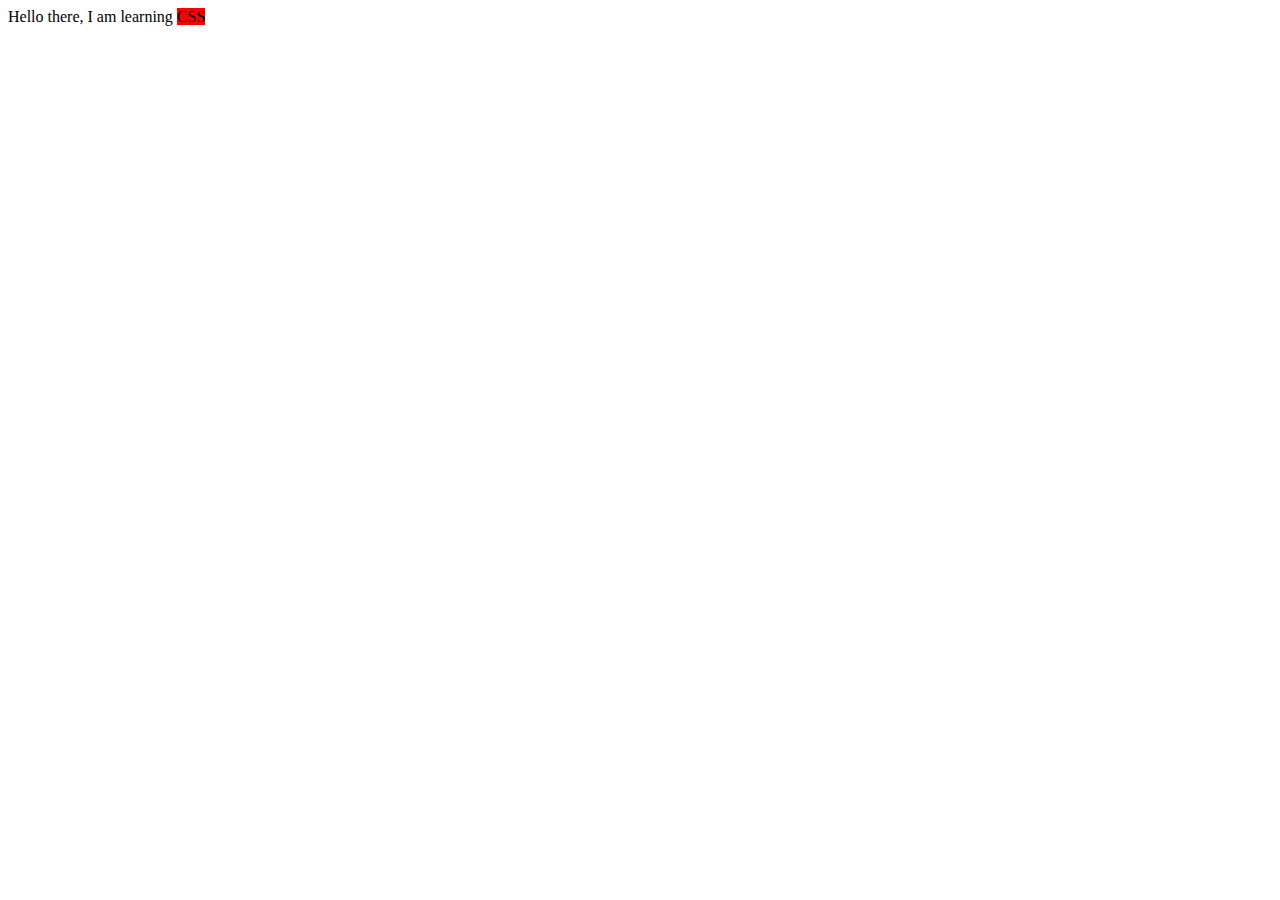
<file: 02-03-2022/index.html>
<!DOCTYPE html>
<html lang="en">
<head>
    <meta charset="UTF-8">
    <meta http-equiv="X-UA-Compatible" content="IE=edge">
    <meta name="viewport" content="width= , initial-scale=1.0">
    <title>Dispaly Inline & Inline Block</title>
    <style>
        span {
            display : inline; 
            background-color: red;
            width :100px;
        }
    </style>
</head>
<body>
<div>Hello there, I am learning <span>CSS</span></div>
</body>
</html>
</file>
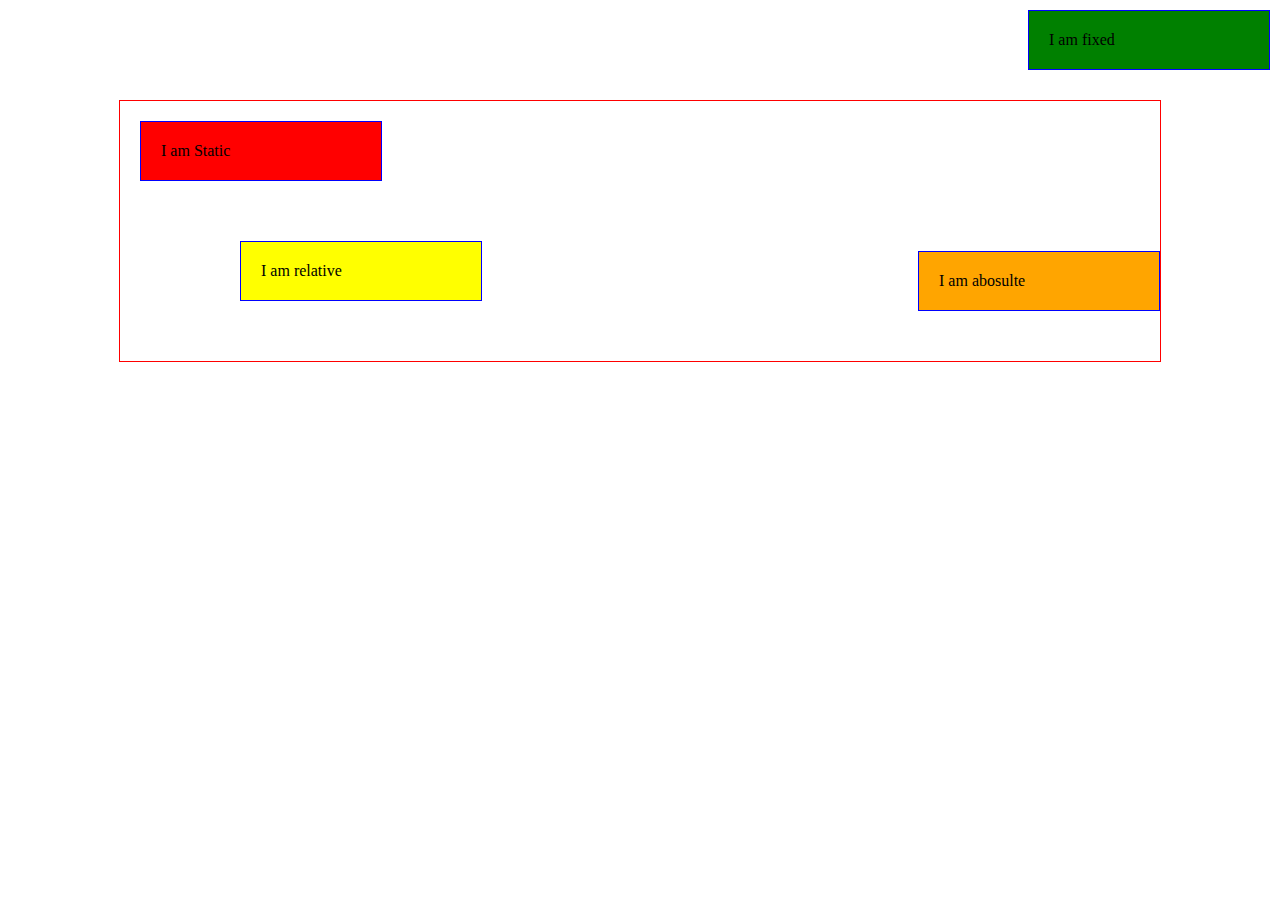
<file: 27-02-2022/index.html>
<!DOCTYPE html>
<html lang="en">
<head>
    <meta charset="UTF-8">
    <meta http-equiv="X-UA-Compatible" content="IE=edge">
    <meta name="viewport" content="width=device-width, initial-scale=1.0">
    <title>Document</title>
    <link rel="stylesheet" href="style.css">
</head>
<body>

<!-- <h1>Hello World - Static</h1>
<h1>Relative</h1>
<h1>Fixed</h1>
<h1>Absolute</h1> -->

<div class="container">
    <div class="static mb">
        I am Static
    </div>
    <div class="relative mb">
        I am relative
    </div>
    <div class="fixed mb">
        I am fixed
    </div>
    <div class="absolute mb">
        I am abosulte
    </div>
</div>


</body>
</html>
</file>
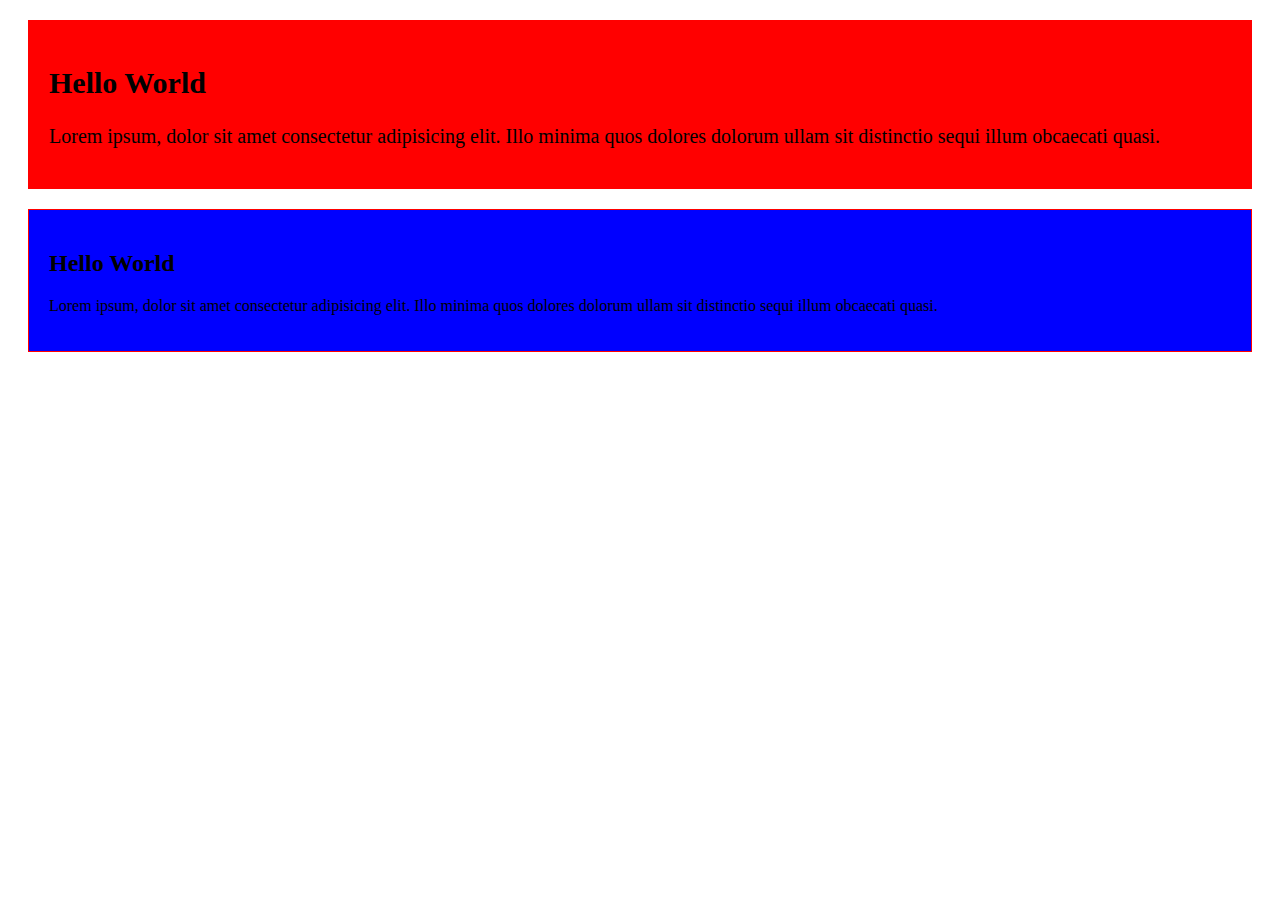
<file: 02-03-2022/media.html>
<!DOCTYPE html>
<html lang="en">
<head>
    <meta charset="UTF-8">
    <meta http-equiv="X-UA-Compatible" content="IE=edge">
    <meta name="viewport" content="width=device-width, initial-scale=1.0">
    <title>CSS Media Queries</title>
    <link rel="stylesheet" href="media.css">
</head>
<body>
<!-- Change Style based on device size -->

<div class="box">
    <h2>Hello World</h2>
    <p>Lorem ipsum, dolor sit amet consectetur adipisicing elit. Illo minima quos dolores dolorum ullam sit distinctio sequi illum obcaecati quasi.</p>
</div>

<div class="box2">
    <h2>Hello World</h2>
    <p>Lorem ipsum, dolor sit amet consectetur adipisicing elit. Illo minima quos dolores dolorum ullam sit distinctio sequi illum obcaecati quasi.</p>
</div>

</body>
</html>
</file>
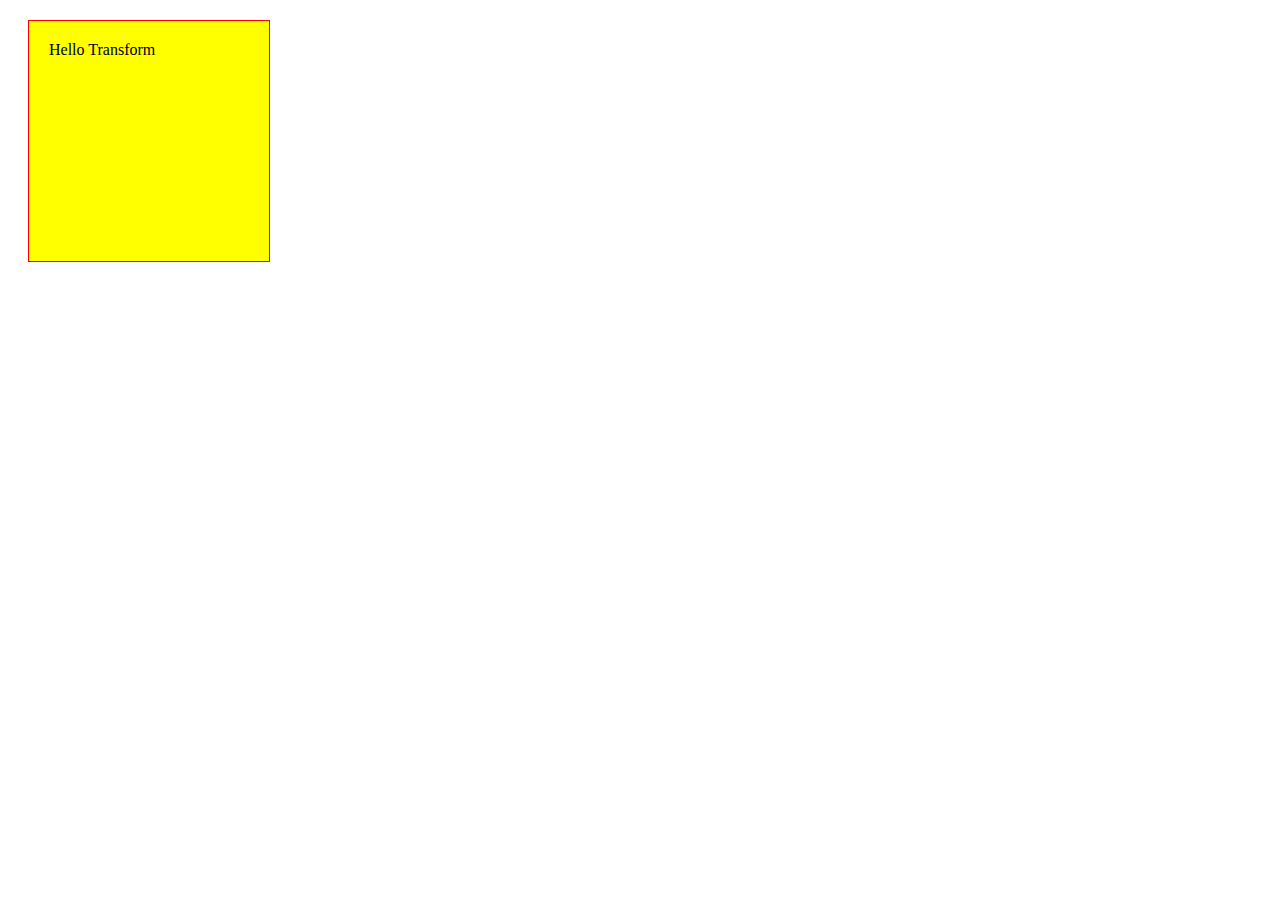
<file: 02-03-2022/transform.html>
<!DOCTYPE html>
<html lang="en">
<head>
    <meta charset="UTF-8">
    <meta http-equiv="X-UA-Compatible" content="IE=edge">
    <meta name="viewport" content="width=device-width, initial-scale=1.0">
    <title>Transofrm</title>
    <link rel="stylesheet" href="transform.css">
</head>
<body>

<div class="box">
    Hello Transform
</div>

</body>
</html>
</file>
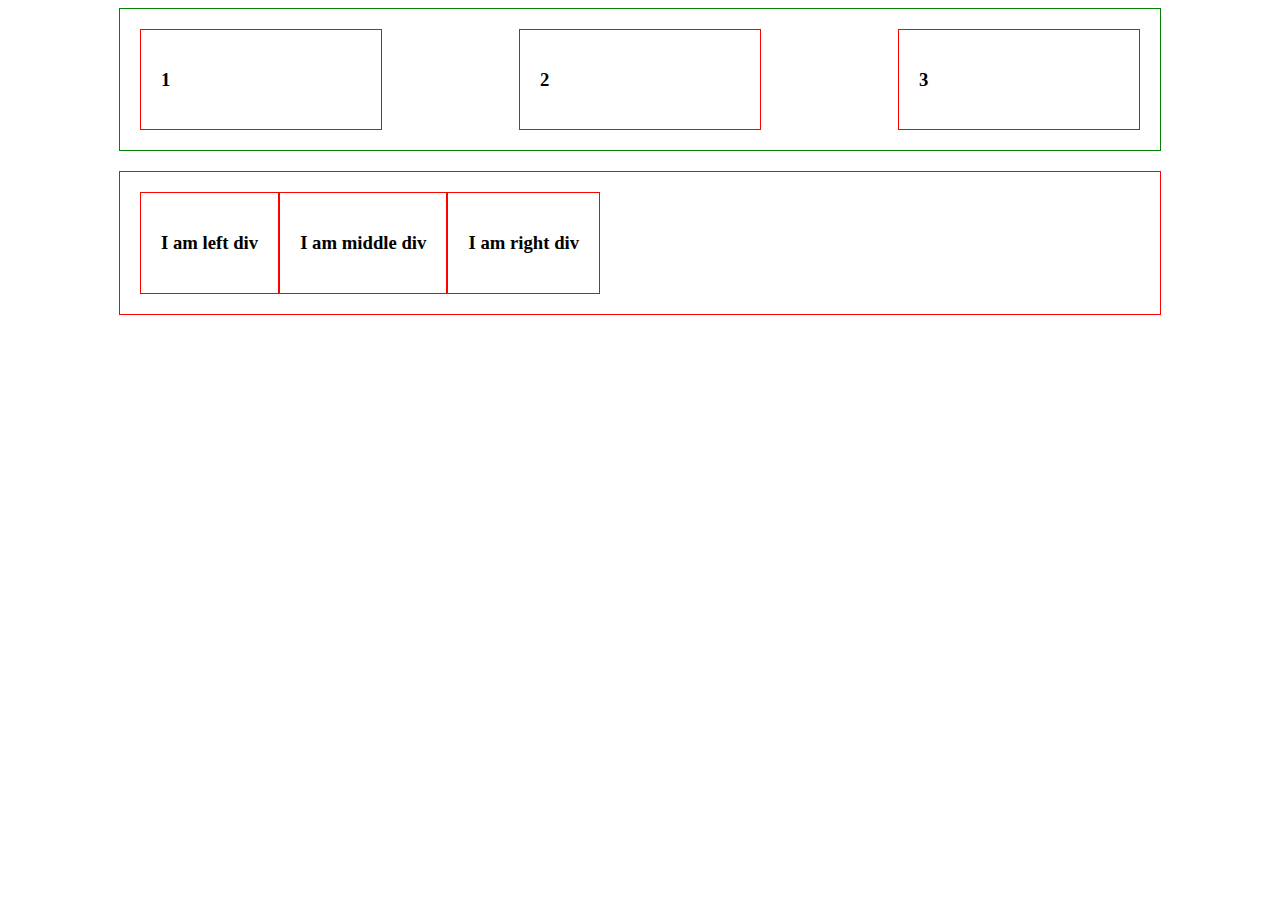
<file: 03-03-2022/flex.html>
<!DOCTYPE html>
<html lang="en">
<head>
    <meta charset="UTF-8">
    <meta http-equiv="X-UA-Compatible" content="IE=edge">
    <meta name="viewport" content="width=device-width, initial-scale=1.0">
    <title>Flex</title>
    <link rel="stylesheet" href="flex.css">
</head>
<body>

<div class="container2">
    <div>
        <h3>1</h3>
    </div>
    <div>
        <h3>2</h3>
    </div>
    <div>
        <h3>3</h3>
    </div>
    <!-- <div>
        <h3>4</h3>
    </div>
    <div>
        <h3>5</h3>
    </div>
    <div>
        <h3>6</h3>
    </div>
    <div>
        <h3>7</h3>
    </div>
    <div>
        <h3>8</h3>
    </div>
    <div>
        <h3>9</h3>
    </div> -->
</div>

<div class="container">
    <div class="left">
        <h3>I am left div</h3>
    </div>
    <div class="middle">
        <h3>I am middle div</h3>
    </div>
    <div class="right">
        <h3>I am right div</h3>
    </div>
</div>

</body>
</html>
</file>
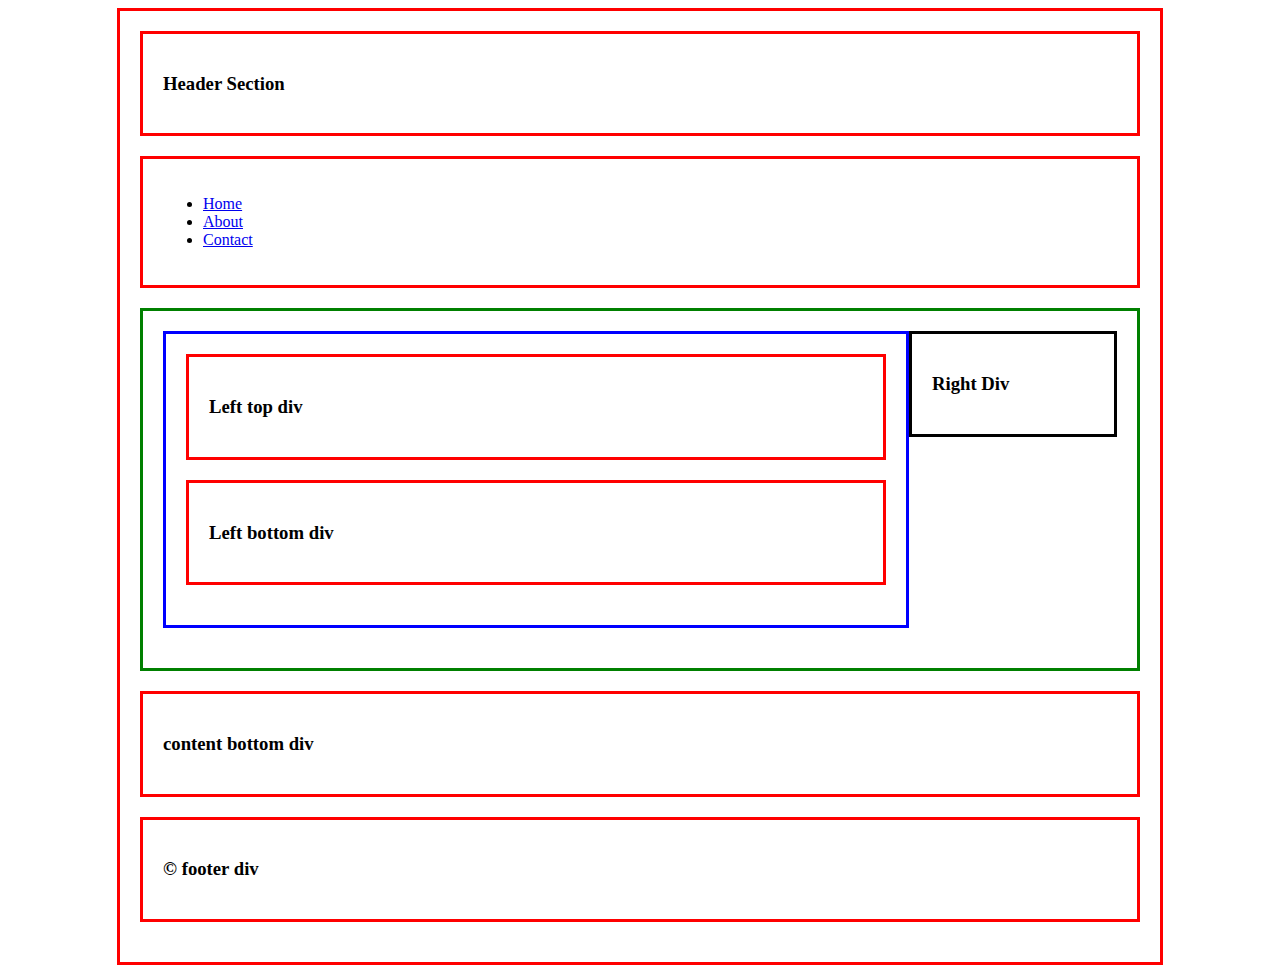
<file: 03-03-2022/layout-2.html>
<!DOCTYPE html>
<html lang="en">
<head>
    <meta charset="UTF-8">
    <meta http-equiv="X-UA-Compatible" content="IE=edge">
    <meta name="viewport" content="width=device-width, initial-scale=1.0">
    <title>Layout 2</title>
    <link rel="stylesheet" href="layout2.css">
</head>
<body>

<div class="container">
    <div class="header">
        <h3>Header Section</h3>
    </div>
    <div class="navbar">
        <ul>
            <li><a href="#">Home</a></li>
            <li><a href="#">About</a></li>
            <li><a href="#">Contact</a></li>
        </ul>
    </div>
    <div class="content">
        <div class="left">
            <div class="left-top">
                <h3>Left top div</h3>
            </div>
            <div class="left-bottom">
                <h3>Left bottom div</h3>
            </div>
        </div>
        <div class="right">
            <h3>Right Div</h3>
        </div>
    </div>
    <div class="content-bottom">
        <h3>content bottom div</h3>
    </div>
    <div class="footer">
        <h3>&copy; footer div</h3>
    </div>
</div>    

</body>
</html>
</file>
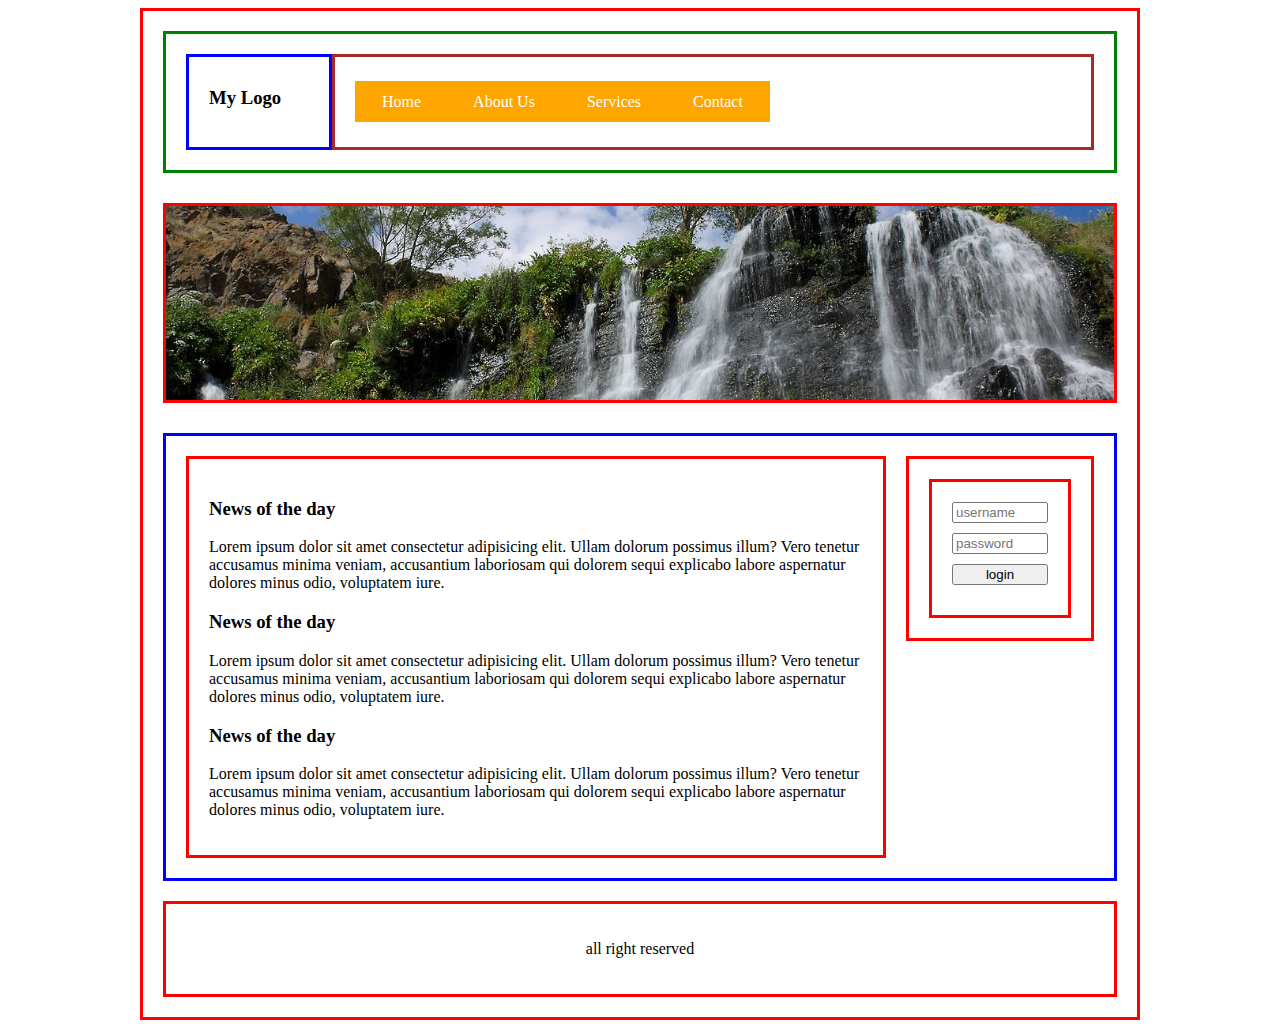
<file: 27-02-2022/layout.html>
<!DOCTYPE html>
<html lang="en">
<head>
    <meta charset="UTF-8">
    <meta http-equiv="X-UA-Compatible" content="IE=edge">
    <meta name="viewport" content="width=device-width, initial-scale=1.0">
    <title>Document</title>
    <link rel="stylesheet" href="layout.css">
</head>
<body>

<div class="container">
    <div class="header">
        <div class="logo">
            <h3>My Logo</h3>
        </div>
        <div class="navbar">
            <ul>
                <li><a href="#">Home</a></li>
                <li><a href="#">About Us</a></li>
                <li><a href="#">Services</a></li>
                <li><a href="#">Contact</a></li>
            </ul>
        </div>
    </div>
    <div class="banner">

    </div>
    <div class="content-area">
        <div class="content">
            <article>
                <h3>News of the day</h3>
                <p>Lorem ipsum dolor sit amet consectetur adipisicing elit. Ullam dolorum possimus illum? Vero tenetur accusamus minima veniam, accusantium laboriosam qui dolorem sequi explicabo labore aspernatur dolores minus odio, voluptatem iure.</p>
            </article>

            <article>
                <h3>News of the day</h3>
                <p>Lorem ipsum dolor sit amet consectetur adipisicing elit. Ullam dolorum possimus illum? Vero tenetur accusamus minima veniam, accusantium laboriosam qui dolorem sequi explicabo labore aspernatur dolores minus odio, voluptatem iure.</p>
            </article>

            <article>
                <h3>News of the day</h3>
                <p>Lorem ipsum dolor sit amet consectetur adipisicing elit. Ullam dolorum possimus illum? Vero tenetur accusamus minima veniam, accusantium laboriosam qui dolorem sequi explicabo labore aspernatur dolores minus odio, voluptatem iure.</p>
            </article>
        </div>
        <div class="sidebar">
            <div class="form">
                <form action="">
                    <tr>
                        <td>
                            <input type="text" placeholder="username">
                        </td>
                    </tr>
                    <tr>
                        <td>
                            <input type="password" placeholder="password">
                        </td>
                    </tr>
                    <tr>
                        <td>
                            <input type="submit" value="login">
                        </td>
                    </tr>
                </form>
            </div>
        </div>
    </div>

    <div class="footer">
        <p>all right reserved</p>
    </div>
</div>

</body>
</html>
</file>
<file: 27-02-2022/style.css>
.container {
    width : 1000px; 
    margin : 100px auto 0;
    border-color : red;
    position: relative;
}

div {
    border : 1px solid blue;
    padding : 20px;
    width : 200px;
}

.mb {
    margin-bottom: 50px;
}

.static {
    background-color: red;
}

.relative {
    background-color:#ffff00;
    position: relative;
    left : 100px;
    top : 10px;
}

.fixed {
    background-color:green;
    position: fixed;
    top : 10px;
    right : 10px;
}

.absolute {
    background-color: orange;
    position : absolute;
    bottom : 0; 
    right : 0;
}
</file>
<file: 02-03-2022/media.css>
.box {
    border : 1px solid red;
    padding : 20px; 
    margin : 20px;
    background-color: yellow;
    font-size : 20px;
}

@media screen and ( max-width : 700px ) and ( min-width : 600px ) {
    .box {
        opacity : 0;
    }
}

@media screen and ( max-width : 500px ) {
    .box {
        font-size : 10px;
    }
}

@media screen and ( min-width : 500px ) {
    .box {
        background-color:red;;
    }
}

.box2 {
    border : 1px solid red;
    padding : 20px; 
    margin : 20px;
    background-color: brown;
}

@media screen and ( min-width : 500px ) {
    .box2 {
        background-color:blue;;
    }
}
</file>
<file: 02-03-2022/transform.css>
.box {
    border : 1px solid red; 
    padding : 20px; 
    margin : 20px;
    width : 200px;
    height : 200px;
    background-color: yellow;
    /* transform : translate(100px, 100px);
    transform : rotate(10deg); */
    /* transform : scale(2, 3); */
    /* transform : scaleX(2); */
   
}

.box:hover {
    transform : skew(-10deg);
}

/* 
translate();
rotate();
scale();
scaleX();
scaleY();
skew();
skewX();
skewY();
matrix();
*/
</file>
<file: 03-03-2022/flex.css>
.container {
    width : 1000px;
    margin : 0 auto;
    overflow : hidden;
}

div {
    border : 1px solid red;
    padding : 20px;
}

.left, .middle, .right {
    float : left;
}

.container2 {
    width : 1000px;
    margin : 0 auto;
    overflow : hidden;
    border: 1px solid green;
    margin-bottom: 20px;
    display : flex;
    flex-direction: row;
    flex-wrap: wrap;
    justify-content: space-between;
}

.container2 div {
    width : 200px;
}
</file>
<file: 03-03-2022/layout2.css>
.container {
    width : 1000px;  
    margin : 0 auto;
}

div {
    padding : 20px; 
    border : 3px solid red;
    margin-bottom: 20px;
}

.content {
    border-color : green;
    overflow : hidden;
}

.left {
    border-color : blue;
    float : left;
    width : 700px;
}

.right {
    border-color : black;
    float : left;
    width : 162px;
}
</file>
<file: 27-02-2022/layout.css>
* {
    box-sizing: border-box;
}
.container {
    width : 1000px; 
    margin : 0 auto;
    border-color : red;
}

div {
    border : 3px solid red;
    padding : 20px;
}

.header {
    border-color : green;
    overflow: hidden;
    margin-bottom: 30px;
}

.logo {
    border-color : blue;
    float : left;
    width : 146px;
    height: 96px;
}

.logo h3 {
    padding : 0;
    margin : 0;
    padding-top : 10px;
}

.navbar {
    border-color : brown;
    float : left;
    width : 762px;
}

ul {
    padding-left: 0;
    margin-left: 0;
}

ul li {
    list-style : none;
}

a {
    text-decoration: none;
}

.navbar ul {
    float : left;
}

.navbar ul li {
    /* display : inline-block; */
    float : left;
}

.navbar ul li a {
    border : 2px solid orange;
    border-right : 0;
    padding : 10px 25px;
    color : white;
    background-color : orange;
}

.navbar ul li:last-child a {
    border-right: 2px solid orange;
}

.banner {
    background-image: url("nature.jpeg");
    background-size : cover;
    height: 200px;
    background-position: center center;
    margin-bottom: 30px;
}

.content-area {
    border : 3px solid blue;
    overflow : hidden;
    margin-bottom: 20px;
}

.content {
    float: left;
    width : 700px;
    margin-right: 20px;
}

.sidebar {
    float : left;
    width : 188px;
}

input {
    width : 100%;
    margin-bottom: 10px;
}

.footer {
    text-align: center;
}
</file>
